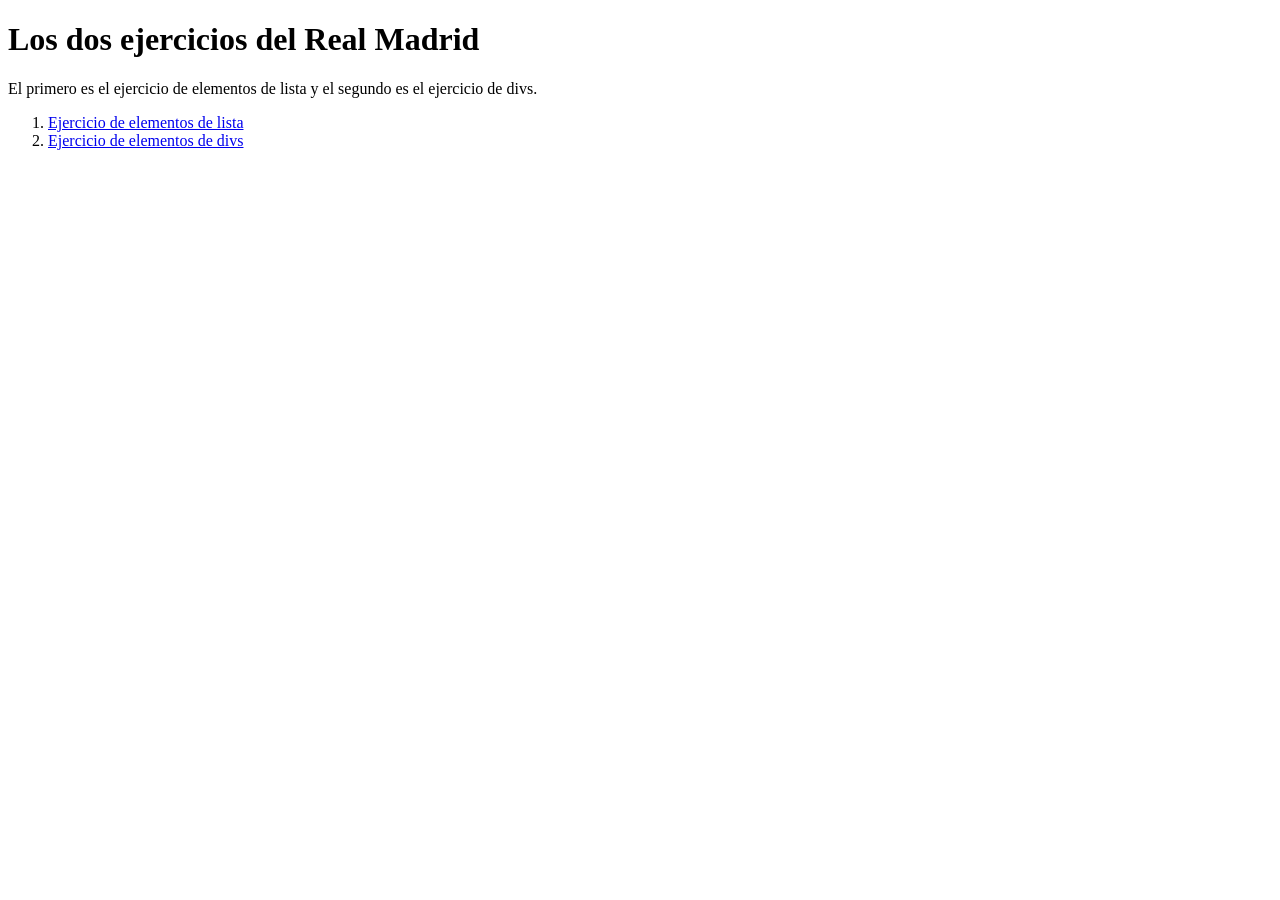
<file: index.html>
<!DOCTYPE html>
<html lang="en">
<head>
    <meta charset="UTF-8">
    <meta name="viewport" content="width=device-width, initial-scale=1.0">
    <title>Ejercicios Real Madrid</title>
</head>
<body>
    <h1>Los dos ejercicios del Real Madrid</h1>
    <p>
        El primero es el ejercicio de elementos de lista
        y el segundo es el ejercicio de divs.
    </p>
    <ol>
        <li><a href="Elementos de lista/index.html">Ejercicio de elementos de lista</a></li>
        <li><a href="Elementos de divs/index.html">Ejercicio de elementos de divs</a></li>
    </ol>
</body>
</html>
</file>
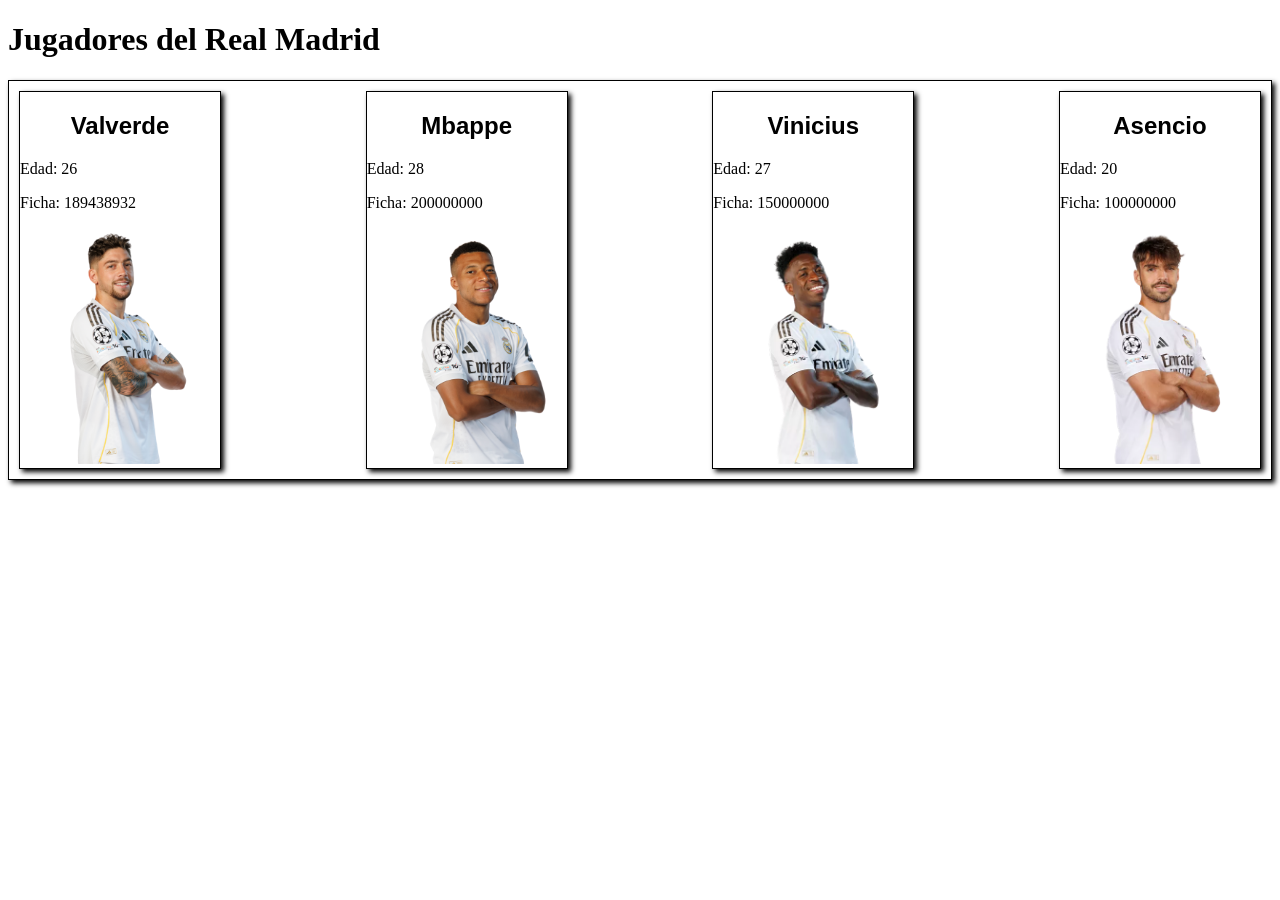
<file: Elementos de divs/index.html>
<!DOCTYPE html>
<html lang="en">
<head>
    <meta charset="UTF-8">
    <meta name="viewport" content="width=device-width, initial-scale=1.0">
    <title>Creacion de nuevos elementos con JS (DIVS)</title>
    <link rel="stylesheet" href="estilos.css">
</head>
<body>
    <h1>Jugadores del Real Madrid</h1>
    <div id="contenedor"></div>
    <script src="script.js"></script>
</body>
</html>
</file>
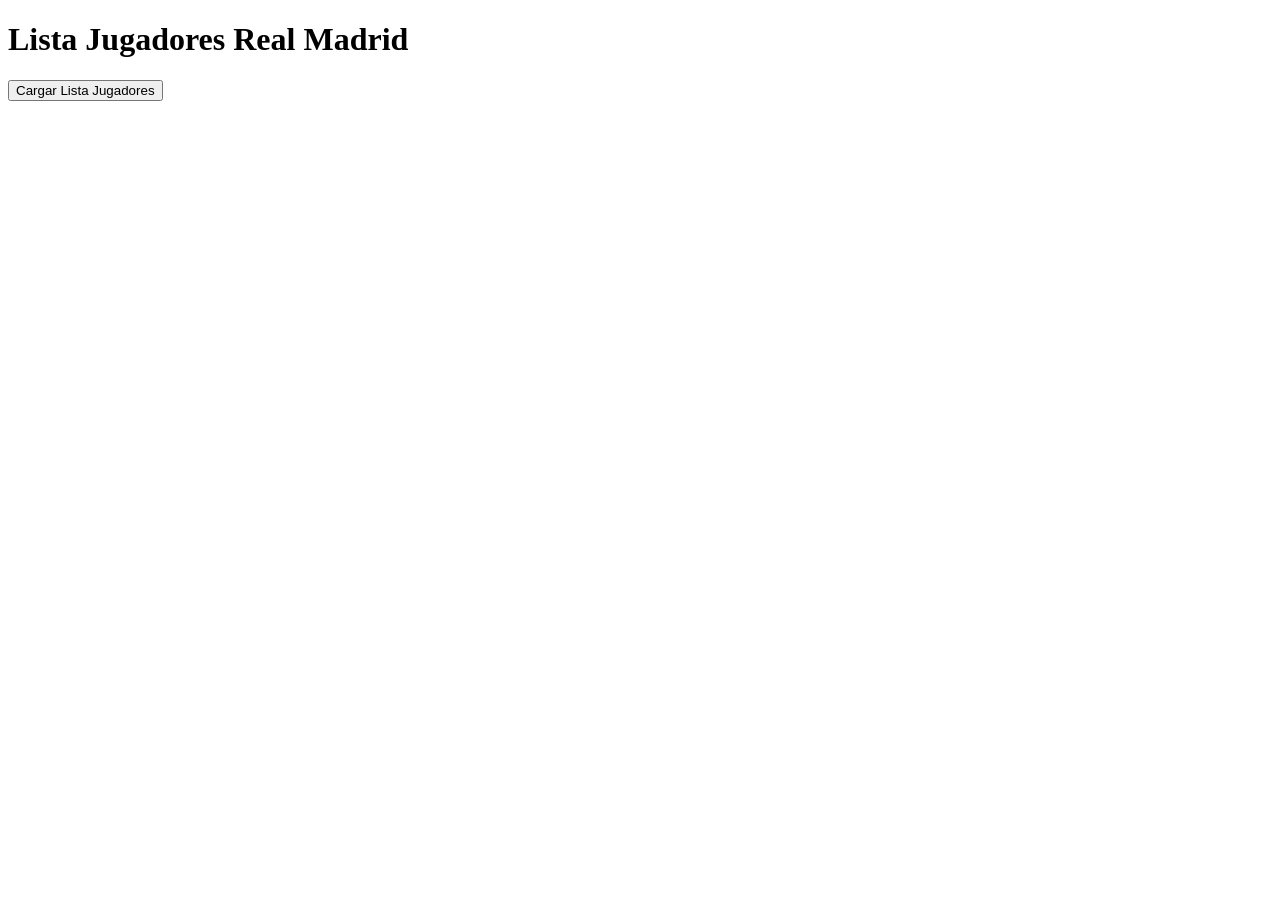
<file: Elementos de lista/index.html>
<!DOCTYPE html>
<html lang="en">
<head>
    <meta charset="UTF-8">
    <meta name="viewport" content="width=device-width, initial-scale=1.0">
    <title>Creación de elementos en JS</title>
</head>
<body>
    <h1>Lista Jugadores Real Madrid</h1>
    <button id="boton">Cargar Lista Jugadores</button>
    <ol id="lista-jugadores"></ol>
    <script src="script.js"></script>
</body>
</html>
</file>
<file: Elementos de divs/estilos.css>
div {
            border: 1px solid black;
            box-shadow: 3px 3px 5px black;;
        }
        img {
            width: 200px;
        }
        #contenedor {
            display: flex;
            justify-content: space-between;
            padding: 10px;
        }
</file>
